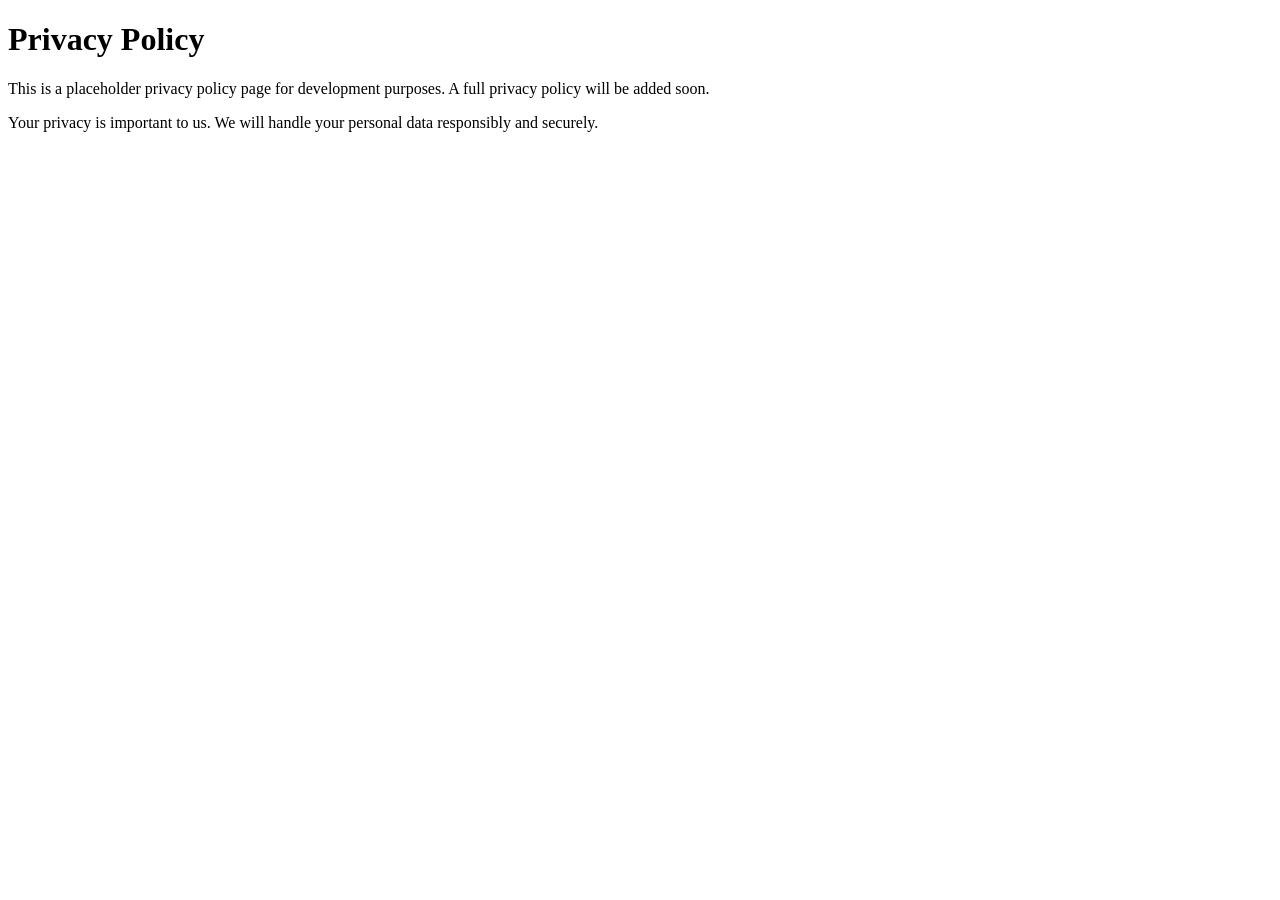
<file: privacy-policy.html>
<!DOCTYPE html>
<html lang="en">
<head>
    <meta charset="UTF-8">
    <meta name="viewport" content="width=device-width, initial-scale=1.0">
    <title>Privacy Policy</title>
</head>
<body>
    <h1>Privacy Policy</h1>
    <p>This is a placeholder privacy policy page for development purposes. A full privacy policy will be added soon.</p>
    <p>Your privacy is important to us. We will handle your personal data responsibly and securely.</p>
</body>
</html>
</file>
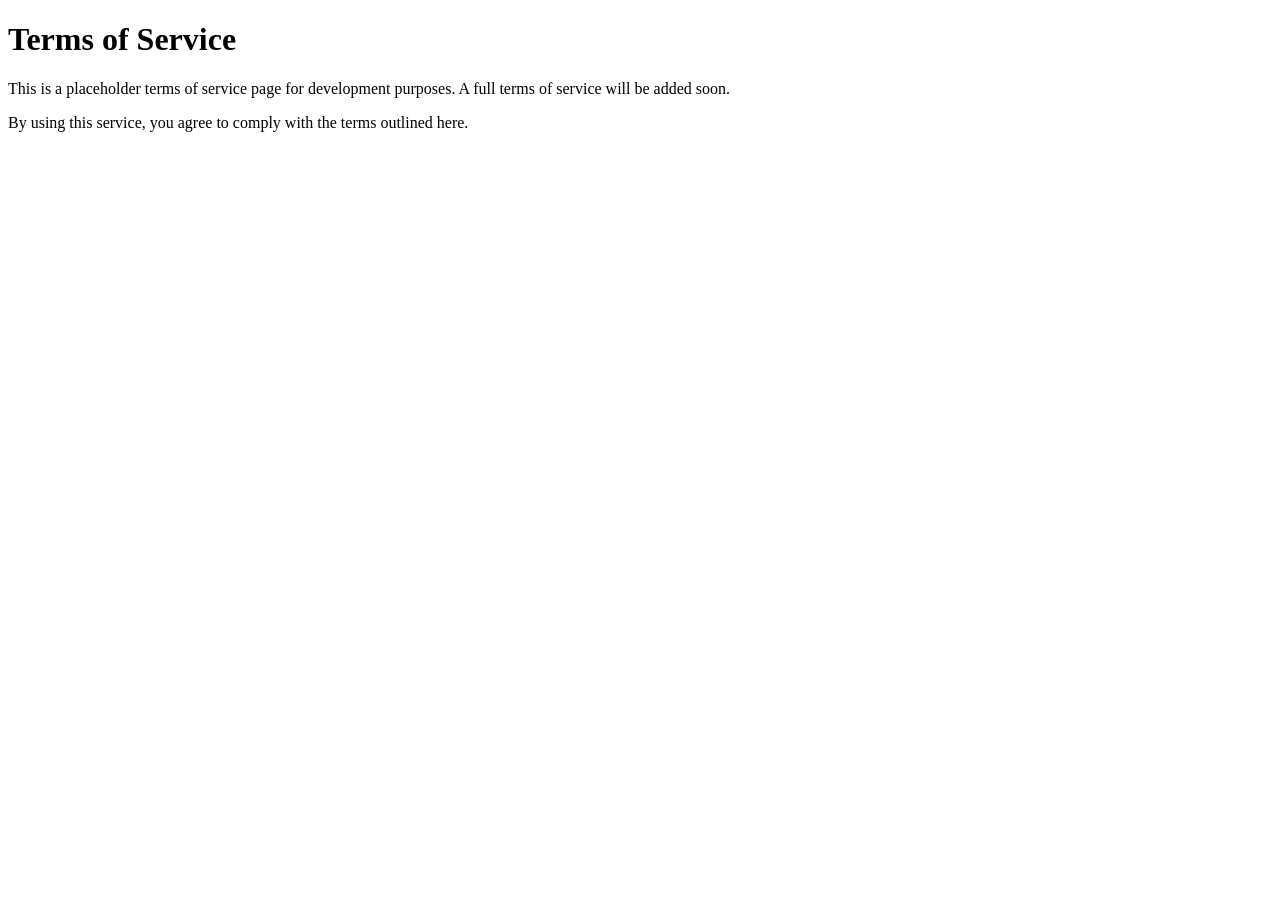
<file: terms-of-service.html>
<!DOCTYPE html>
<html lang="en">
<head>
    <meta charset="UTF-8">
    <meta name="viewport" content="width=device-width, initial-scale=1.0">
    <title>Terms of Service</title>
</head>
<body>
    <h1>Terms of Service</h1>
    <p>This is a placeholder terms of service page for development purposes. A full terms of service will be added soon.</p>
    <p>By using this service, you agree to comply with the terms outlined here.</p>
</body>
</html>
</file>
